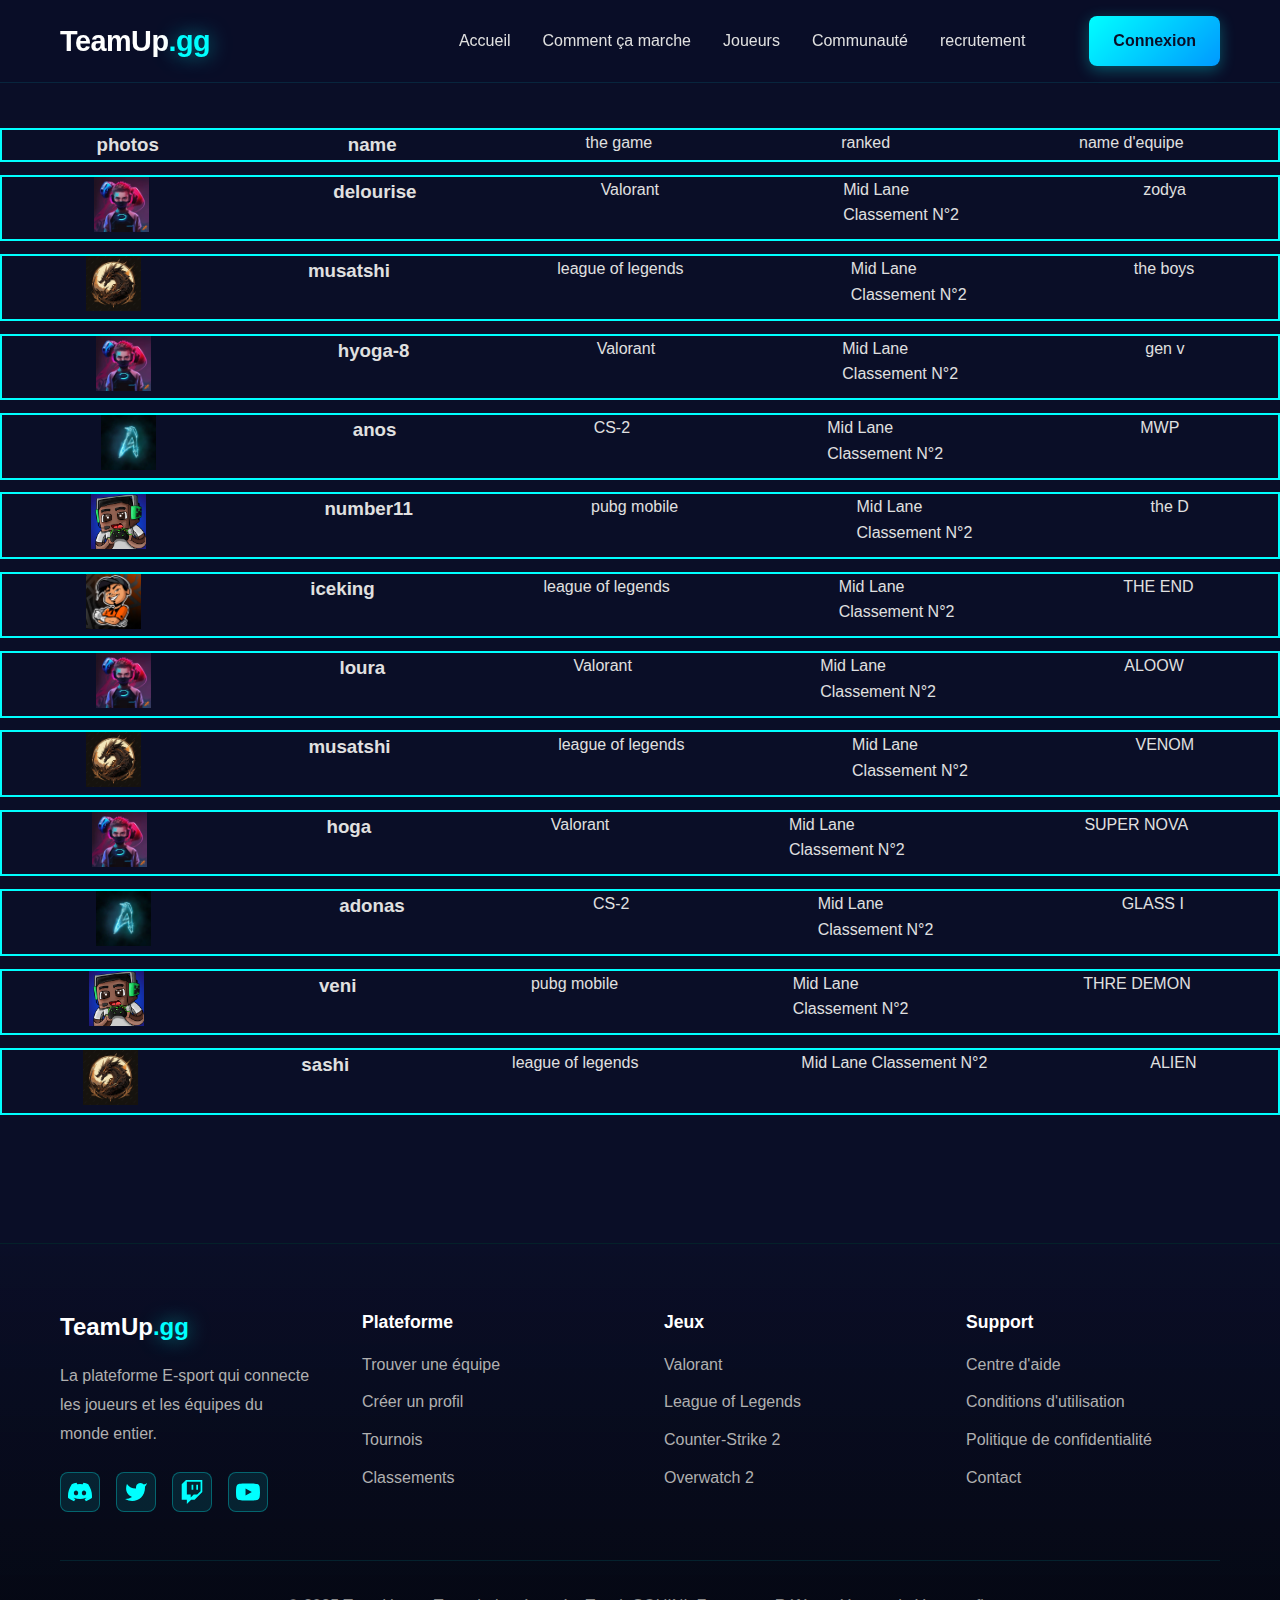
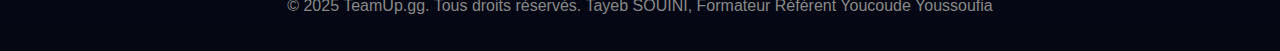
<file: joueur2.html>
<!DOCTYPE html>
<html lang="fr">
<head>
    <meta charset="UTF-8">
    <meta name="viewport" content="width=device-width, initial-scale=1.0">
    <meta name="description" content="TeamUp.gg - Plateforme E-sport pour trouver et rejoindre des équipes">
    <title>TeamUp.gg - Trouve ton équipe E-sport</title>
    <link rel="stylesheet" href="main.css">
</head>
<body>
    <header class="header">
        <div class="container">
            <div class="header-content">
                <div class="logo">
                    <span class="logo-text">TeamUp<span class="logo-accent">.gg</span></span>
                </div>
                <nav class="nav">
                    <ul class="nav-list">
                        <li><a href="index.html" class="nav-link">Accueil</a></li>
                        <li><a href="#concept" class="nav-link">Comment ça marche</a></li>
                        <li><a href="joueurs.html" class="nav-link">Joueurs</a></li>
                        <li><a href="#communaute" class="nav-link">Communauté</a></li>
                        </li><a href="recrutement.html"  class="nav-link">recrutement</a><li></li>
                        <li><a href="#" class="btn btn-primary">Connexion</a></li>
                        
                    </ul>
                </nav>
            </div>
        </div>
    </header>

<section class="profil-card-section">
     
      
         <article class="profil-card">
           
           <div class="profil-card-div">
                 <header class="profil-imag">
              <h3>photos</h3>
            </header>
                <h3 class="profil-name">name</h3>
                <span class="profil-game-5">the game </span>

                <p class="profil-rank">ranked</p>

                <div class="stat-1">
                    <p>name d'equipe
                    </p>
                </div>
              
            </div>
        </article>
   
        <article class="profil-card">
             <div class="profil-card-div">
                 <header class="profil-imag">
                <img class="" src="image/image.jpg" alt="image profil" width="55px" height="55px">
            </header>
                <h3 class="profil-name">delourise</h3>
                <span class="profil-game-1">Valorant</span>

                <p class="profil-rank"><span class="profil-rank"> Mid Lane</span> Classement N°2</p>

                <div class="stat">
                    <p>zodya</p>
                </div>
               
            </div>
        </article>

         <article class="profil-card">
            
            <div class="profil-card-div">
              <header class="profil-imag">
                <img src="image/dragon-icon-vector_665280-37660.jpg" alt="profil-image" width="55px" height="55px">
            </header>

                <h3 class="profil-name">musatshi</h3>
                <span class="profil-game-2">league of legends</span>

                <p class="profil-rank"><span class="profil-rank"> Mid Lane</span> Classement N°2</p>

                <div class="stat">
                    <p>the boys</p>
                </div>
               
            </div>
        </article>

         <article class="profil-card">
            
              <div class="profil-card-div">
                <header class="profil-imag">
                <img src="image/nini.jpg" alt="profil-imag" width="55px" height="55px">
            </header>
                <h3 class="profil-name">hyoga-8</h3>
                <span class="profil-game-3">Valorant</span>

                <p class="profil-rank"><span class="profil-rank"> Mid Lane</span> Classement N°2</p>

                <div class="stat">
                    <p>
                        gen v
                    </p>
                </div>
               
            </div>
        </article>



         <article class="profil-card">
            
             <div class="profil-card-div">
                <header class="profil-imag">
<img src="image/OIP.jpg" alt="profil-imag" width="55px" height="55px">            </header>
                <h3 class="profil-name">anos </h3>
                <span class="profil-game-4">CS-2</span>

                <p class="profil-rank"><span class="profil-rank"> Mid Lane</span> Classement N°2</p>

                <div class="stat">
                    <p>MWP </p>
                </div>
               
            </div>
        </article>

         <article class="profil-card">
           
            <div class="profil-card-div">
                 <header class="profil-imag">
              <img src="image/R.jpg" alt="profil-imag" width="55px" height="55px">
            </header>
                <h3 class="profil-name">number11</h3>
                <span class="profil-game-5">pubg mobile</span>

                <p class="profil-rank"><span class="profil-rank"> Mid Lane</span> Classement N°2</p>

                <div class="stat">
                    <p>the D </p>
                </div>
                
            </div>
        </article>

         <article class="profil-card">
           
            <div class="profil-card-div">
                 <header class="profil-imag">
               <img src="image/unnamed.jpg" alt="profil-imag" width="55px" height="55px">
            </header>
                <h3 class="profil-name">iceking</h3>
                <span class="profil-game-2">league of legends</span>

                <p class="profil-rank"><span class="profil-rank"> Mid Lane</span> Classement N°2</p>

                <div class="stat">
                    <p>THE END</p>
                </div>
              
            </div>
        </article>





          <article class="profil-card">
           
             <div class="profil-card-div">
                 <header class="profil-imag">
                <img class="" src="image/image.jpg" alt="image profil" width="55px" height="55px">
            </header>
                <h3 class="profil-name">loura</h3>
                <span class="profil-game-1">Valorant</span>

                <p class="profil-rank"><span class="profil-rank"> Mid Lane</span> Classement N°2</p>

                <div class="stat">
                    <p>ALOOW</p>
                </div>
                
            </div>
        </article>
         <article class="profil-card">
            
           <div class="profil-card-div">
              <header class="profil-imag">
                <img src="image/dragon-icon-vector_665280-37660.jpg" alt="profil-image" width="55px" height="55px">
            </header>

                <h3 class="profil-name">musatshi</h3>
                <span class="profil-game-2">league of legends</span>

                <p class="profil-rank"><span class="profil-rank"> Mid Lane</span> Classement N°2</p>

                <div class="stat">
                    <p>VENOM</p>
                </div>
               
            </div>
        </article>
         <article class="profil-card">
            
             <div class="profil-card-div">
                <header class="profil-imag">
                <img src="image/nini.jpg" alt="profil-imag" width="55px" height="55px">
            </header>
                <h3 class="profil-name">hoga</h3>
                <span class="profil-game-3">Valorant</span>

                <p class="profil-rank"><span class="profil-rank"> Mid Lane</span> Classement N°2</p>

                <div class="stat">
                    <p>SUPER NOVA</p>
                </div>
               
            </div>
        </article>



         <article class="profil-card">
            
            <div class="profil-card-div">
                <header class="profil-imag">
<img src="image/OIP.jpg" alt="profil-imag" width="55px" height="55px">            </header>
                <h3 class="profil-name">adonas </h3>
                <span class="profil-game-4">CS-2</span>

                <p class="profil-rank"><span class="profil-rank"> Mid Lane</span> Classement N°2</p>

                <div class="stat">
                    <p>GLASS I</p>
                </div>
               
            </div>
        </article>


         <article class="profil-card">
           
           <div class="profil-card-div">
                 <header class="profil-imag">
              <img src="image/R.jpg" alt="profil-imag" width="55px" height="55px">
            </header>
                <h3 class="profil-name">veni</h3>
                <span class="profil-game-5">pubg mobile</span>

                <p class="profil-rank"><span class="profil-rank"> Mid Lane</span> Classement N°2</p>

                <div class="stat">
                    <p>THRE DEMON</p>
                </div>
              
            </div>
        </article>


           <article class="profil-card">
            
            <div class="profil-card-div">
              <header class="profil-imag">
                <img src="image/dragon-icon-vector_665280-37660.jpg" alt="profil-image" width="55px" height="55px">
            </header>

                <h3 class="profil-name">sashi</h3>
                <span class="profil-game-2">league of legends</span>
        
                <p class="profil-rank"><span > Mid Lane</span> Classement N°2</p>

                <div class="stat">
                    <p>ALIEN</p>
                </div>
               
            </div>
        </article>
        
       
    </section>
    <footer class="footer">
        <div class="container">
            <div class="footer-content">
                <div class="footer-section">
                    <h4 class="footer-title">TeamUp<span class="logo-accent">.gg</span></h4>
                    <p class="footer-description">La plateforme E-sport qui connecte les joueurs et les équipes du monde entier.</p>
                    <div class="social-links">
                        <a href="#" class="social-link" aria-label="Discord">
                            <svg width="24" height="24" viewBox="0 0 24 24" fill="currentColor">
                                <path d="M20.317 4.37a19.791 19.791 0 0 0-4.885-1.515a.074.074 0 0 0-.079.037c-.21.375-.444.864-.608 1.25a18.27 18.27 0 0 0-5.487 0a12.64 12.64 0 0 0-.617-1.25a.077.077 0 0 0-.079-.037A19.736 19.736 0 0 0 3.677 4.37a.07.07 0 0 0-.032.027C.533 9.046-.32 13.58.099 18.057a.082.082 0 0 0 .031.057a19.9 19.9 0 0 0 5.993 3.03a.078.078 0 0 0 .084-.028a14.09 14.09 0 0 0 1.226-1.994a.076.076 0 0 0-.041-.106a13.107 13.107 0 0 1-1.872-.892a.077.077 0 0 1-.008-.128a10.2 10.2 0 0 0 .372-.292a.074.074 0 0 1 .077-.01c3.928 1.793 8.18 1.793 12.062 0a.074.074 0 0 1 .078.01c.12.098.246.198.373.292a.077.077 0 0 1-.006.127a12.299 12.299 0 0 1-1.873.892a.077.077 0 0 0-.041.107c.36.698.772 1.362 1.225 1.993a.076.076 0 0 0 .084.028a19.839 19.839 0 0 0 6.002-3.03a.077.077 0 0 0 .032-.054c.5-5.177-.838-9.674-3.549-13.66a.061.061 0 0 0-.031-.03zM8.02 15.33c-1.183 0-2.157-1.085-2.157-2.419c0-1.333.956-2.419 2.157-2.419c1.21 0 2.176 1.096 2.157 2.42c0 1.333-.956 2.418-2.157 2.418zm7.975 0c-1.183 0-2.157-1.085-2.157-2.419c0-1.333.955-2.419 2.157-2.419c1.21 0 2.176 1.096 2.157 2.42c0 1.333-.946 2.418-2.157 2.418z"/>
                            </svg>
                        </a>
                        <a href="#" class="social-link" aria-label="Twitter">
                            <svg width="24" height="24" viewBox="0 0 24 24" fill="currentColor">
                                <path d="M23 3a10.9 10.9 0 0 1-3.14 1.53 4.48 4.48 0 0 0-7.86 3v1A10.66 10.66 0 0 1 3 4s-4 9 5 13a11.64 11.64 0 0 1-7 2c9 5 20 0 20-11.5a4.5 4.5 0 0 0-.08-.83A7.72 7.72 0 0 0 23 3z"/>
                            </svg>
                        </a>
                        <a href="#" class="social-link" aria-label="Twitch">
                            <svg width="24" height="24" viewBox="0 0 24 24" fill="currentColor">
                                <path d="M11.571 4.714h1.715v5.143H11.57zm4.715 0H18v5.143h-1.714zM6 0L1.714 4.286v15.428h5.143V24l4.286-4.286h3.428L22.286 12V0zm14.571 11.143l-3.428 3.428h-3.429l-3 3v-3H6.857V1.714h13.714Z"/>
                            </svg>
                        </a>
                        <a href="#" class="social-link" aria-label="YouTube">
                            <svg width="24" height="24" viewBox="0 0 24 24" fill="currentColor">
                                <path d="M23.498 6.186a3.016 3.016 0 0 0-2.122-2.136C19.505 3.545 12 3.545 12 3.545s-7.505 0-9.377.505A3.017 3.017 0 0 0 .502 6.186C0 8.07 0 12 0 12s0 3.93.502 5.814a3.016 3.016 0 0 0 2.122 2.136c1.871.505 9.376.505 9.376.505s7.505 0 9.377-.505a3.015 3.015 0 0 0 2.122-2.136C24 15.93 24 12 24 12s0-3.93-.502-5.814zM9.545 15.568V8.432L15.818 12l-6.273 3.568z"/>
                            </svg>
                        </a>
                    </div>
                </div>
                <div class="footer-section">
                    <h4 class="footer-heading">Plateforme</h4>
                    <ul class="footer-links">
                        <li><a href="#">Trouver une équipe</a></li>
                        <li><a href="#">Créer un profil</a></li>
                        <li><a href="#">Tournois</a></li>
                        <li><a href="#">Classements</a></li>
                    </ul>
                </div>
                <div class="footer-section">
                    <h4 class="footer-heading">Jeux</h4>
                    <ul class="footer-links">
                        <li><a href="#">Valorant</a></li>
                        <li><a href="#">League of Legends</a></li>
                        <li><a href="#">Counter-Strike 2</a></li>
                        <li><a href="#">Overwatch 2</a></li>
                    </ul>
                </div>
                <div class="footer-section">
                    <h4 class="footer-heading">Support</h4>
                    <ul class="footer-links">
                        <li><a href="#">Centre d'aide</a></li>
                        <li><a href="#">Conditions d'utilisation</a></li>
                        <li><a href="#">Politique de confidentialité</a></li>
                        <li><a href="#">Contact</a></li>
                    </ul>
                </div>
            </div>
            <div class="footer-bottom">
                <p>&copy; 2025 TeamUp.gg. Tous droits réservés. Tayeb SOUINI, Formateur Référent Youcoude Youssoufia</p>
            </div>
        </div>
    </footer>
</body>
</html>
</file>
<file: main.css>
/* Reset and Base Styles */
* {
  margin: 0;
  padding: 0;
  box-sizing: border-box;
}

html {
  scroll-behavior: smooth;
}

body {
  font-family: "Segoe UI", Tahoma, Geneva, Verdana, sans-serif;
  background-color: #0a0e27;
  color: #e0e0e0;
  line-height: 1.6;
  overflow-x: hidden;
}

.container {
  max-width: 1200px;
  margin: 0 auto;
  padding: 0 20px;
}

/* Header */
.header {
  position: fixed;
  top: 0;
  left: 0;
  right: 0;
  background: rgba(10, 14, 39, 0.95);
  backdrop-filter: blur(10px);
  border-bottom: 1px solid rgba(0, 255, 255, 0.1);
  z-index: 1000;
  padding: 1rem 0;
}

.header-content {
  display: flex;
  justify-content: space-between;
  align-items: center;
}

.logo-text {
  font-size: 1.8rem;
  font-weight: 800;
  color: #fff;
  letter-spacing: -0.5px;
}

.logo-accent {
  color: #00ffff;
  text-shadow: 0 0 20px rgba(0, 255, 255, 0.5);
}

.nav-list {
  display: flex;
  list-style: none;
  align-items: center;
  gap: 2rem;
}

.nav-link {
  color: #e0e0e0;
  text-decoration: none;
  font-weight: 500;
  transition: color 0.3s ease;
  position: relative;
}

.nav-link::after {
  content: "";
  position: absolute;
  bottom: -5px;
  left: 0;
  width: 0;
  height: 2px;
  background: linear-gradient(90deg, #00ffff, #ff00ff);
  transition: width 0.3s ease;
}

.nav-link:hover {
  color: #00ffff;
}

.nav-link:hover::after {
  width: 100%;
}

/* Buttons */
.btn {
  display: inline-block;
  padding: 0.75rem 1.5rem;
  border-radius: 8px;
  text-decoration: none;
  font-weight: 600;
  transition: all 0.3s ease;
  border: none;
  cursor: pointer;
  font-size: 1rem;
}

.btn-primary {
  background: linear-gradient(135deg, #00ffff, #0099ff);
  color: #0a0e27;
  box-shadow: 0 4px 15px rgba(0, 255, 255, 0.3);
}

.btn-primary:hover {
  transform: translateY(-2px);
  box-shadow: 0 6px 25px rgba(0, 255, 255, 0.5);
}

.btn-secondary {
  background: transparent;
  color: #00ffff;
  border: 2px solid #00ffff;
}

.btn-secondary:hover {
  background: rgba(0, 255, 255, 0.1);
  transform: translateY(-2px);
}

.btn-large {
  padding: 1rem 2.5rem;
  font-size: 1.1rem;
}

.btn-full {
  width: 100%;
}

.btn-search {
  padding: 0.875rem 2rem;
}

/* Hero Section */
.hero {
  position: relative;
  min-height: 100vh;
  display: flex;
  align-items: center;
  padding-top: 80px;
  overflow: hidden;
}

.hero-background {
  position: absolute;
  top: 0;
  left: 0;
  right: 0;
  bottom: 0;
  background: radial-gradient(circle at 20% 50%, rgba(0, 255, 255, 0.15) 0%, transparent 50%),
    radial-gradient(circle at 80% 80%, rgba(255, 0, 255, 0.15) 0%, transparent 50%),
    linear-gradient(180deg, #0a0e27 0%, #1a1f3a 100%);
  z-index: -1;
}

.hero-background::before {
  content: "";
  position: absolute;
  top: 0;
  left: 0;
  right: 0;
  bottom: 0;
  background-image: linear-gradient(rgba(0, 255, 255, 0.03) 1px, transparent 1px),
    linear-gradient(90deg, rgba(0, 255, 255, 0.03) 1px, transparent 1px);
  background-size: 50px 50px;
}

.hero-content {
  max-width: 800px;
  text-align: center;
  margin: 0 auto;
}

.hero-title {
  font-size: 4rem;
  font-weight: 900;
  line-height: 1.1;
  margin-bottom: 1.5rem;
  background: linear-gradient(135deg, #fff, #00ffff);
  -webkit-background-clip: text;
  -webkit-text-fill-color: transparent;
  background-clip: text;
  text-shadow: 0 0 40px rgba(0, 255, 255, 0.3);
}

.hero-subtitle {
  font-size: 1.25rem;
  color: #b0b0b0;
  margin-bottom: 2.5rem;
  line-height: 1.8;
}

.hero-actions {
  display: flex;
  gap: 1.5rem;
  justify-content: center;
  flex-wrap: wrap;
}

/* Search Section */
.search-section {
  padding: 3rem 0;
  margin-top: -50px;
  position: relative;
  z-index: 10;
}

.search-card {
  background: linear-gradient(135deg, rgba(26, 31, 58, 0.9), rgba(15, 20, 40, 0.9));
  border: 1px solid rgba(0, 255, 255, 0.2);
  border-radius: 16px;
  padding: 2.5rem;
  box-shadow: 0 10px 40px rgba(0, 0, 0, 0.5);
}

.search-title {
  font-size: 1.75rem;
  font-weight: 700;
  margin-bottom: 2rem;
  text-align: center;
  color: #fff;
}

.search-form {
  display: grid;
  grid-template-columns: repeat(auto-fit, minmax(200px, 1fr));
  gap: 1.5rem;
  align-items: end;
}

.form-group {
  display: flex;
  flex-direction: column;
  gap: 0.5rem;
}

.form-group label {
  font-size: 0.9rem;
  font-weight: 600;
  color: #00ffff;
}

.form-control {
  padding: 0.875rem;
  background: rgba(10, 14, 39, 0.8);
  border: 1px solid rgba(0, 255, 255, 0.3);
  border-radius: 8px;
  color: #e0e0e0;
  font-size: 1rem;
  transition: all 0.3s ease;
}

.form-control:focus {
  outline: none;
  border-color: #00ffff;
  box-shadow: 0 0 15px rgba(0, 255, 255, 0.3);
}

.form-control option {
  background: #0a0e27;
  color: #e0e0e0;
}

/* Section Styles */
.concept-section,
.players-section,
.community-section {
  padding: 6rem 0;
}

.section-title {
  font-size: 2.5rem;
  font-weight: 800;
  text-align: center;
  margin-bottom: 3rem;
  color: #fff;
  position: relative;
}

.section-title::after {
  content: "";
  display: block;
  width: 100px;
  height: 4px;
  background: linear-gradient(90deg, #00ffff, #ff00ff);
  margin: 1rem auto 0;
  border-radius: 2px;
}

/* Concept Cards */
.concept-grid {
  display: grid;
  grid-template-columns: repeat(auto-fit, minmax(300px, 1fr));
  gap: 2rem;
}

.concept-card {
  background: linear-gradient(135deg, rgba(26, 31, 58, 0.6), rgba(15, 20, 40, 0.6));
  border: 1px solid rgba(0, 255, 255, 0.2);
  border-radius: 16px;
  padding: 2.5rem;
  text-align: center;
  transition: all 0.3s ease;
}

.concept-card:hover {
  transform: translateY(-10px);
  border-color: #00ffff;
  box-shadow: 0 15px 40px rgba(0, 255, 255, 0.2);
}

.concept-icon {
  width: 80px;
  height: 80px;
  margin: 0 auto 1.5rem;
  display: flex;
  align-items: center;
  justify-content: center;
  background: linear-gradient(135deg, rgba(0, 255, 255, 0.2), rgba(255, 0, 255, 0.2));
  border-radius: 50%;
  color: #00ffff;
}

.concept-title {
  font-size: 1.5rem;
  font-weight: 700;
  margin-bottom: 1rem;
  color: #fff;
}

.concept-description {
  color: #b0b0b0;
  line-height: 1.8;
}

/* Player Cards */
.players-grid {
  display: grid;
  grid-template-columns: repeat(auto-fill, minmax(280px, 1fr));
  gap: 2rem;
}

.player-card {
  background: linear-gradient(135deg, rgba(26, 31, 58, 0.8), rgba(15, 20, 40, 0.8));
  border: 1px solid rgba(0, 255, 255, 0.2);
  border-radius: 16px;
  padding: 1.5rem;
  transition: all 0.3s ease;
  display: flex;
  flex-direction: column;
}

.player-card:hover {
  transform: translateY(-5px);
  border-color: #00ffff;
  box-shadow: 0 10px 30px rgba(0, 255, 255, 0.2);
}

.player-header {
  position: relative;
  margin-bottom: 1rem;
}

.player-avatar {
  width: 80px;
  height: 80px;
  margin: 0 auto;
  border-radius: 50%;
  overflow: hidden;
  border: 3px solid #00ffff;
  box-shadow: 0 0 20px rgba(0, 255, 255, 0.4);
}

.player-avatar img {
  width: 100%;
  height: 100%;
  object-fit: cover;
}

.player-status {
  position: absolute;
  top: 5px;
  right: calc(50% - 45px);
  width: 16px;
  height: 16px;
  border-radius: 50%;
  border: 3px solid #0a0e27;
}

.player-status.online {
  background: #00ff00;
  box-shadow: 0 0 10px rgba(0, 255, 0, 0.6);
}

.player-status.offline {
  background: #666;
}

.player-info {
  text-align: center;
  flex-grow: 1;
}

.player-name {
  font-size: 1.25rem;
  font-weight: 700;
  margin-bottom: 0.75rem;
  color: #fff;
}

.player-game {
  margin-bottom: 0.75rem;
}

.game-badge {
  display: inline-block;
  padding: 0.25rem 0.75rem;
  border-radius: 20px;
  font-size: 0.85rem;
  font-weight: 600;
}

.game-badge.valorant {
  background: rgba(255, 70, 85, 0.2);
  color: #ff4655;
  border: 1px solid rgba(255, 70, 85, 0.4);
}

.game-badge.lol {
  background: rgba(0, 150, 255, 0.2);
  color: #0096ff;
  border: 1px solid rgba(0, 150, 255, 0.4);
}

.game-badge.cs2 {
  background: rgba(255, 165, 0, 0.2);
  color: #ffa500;
  border: 1px solid rgba(255, 165, 0, 0.4);
}

.player-details {
  display: flex;
  justify-content: center;
  gap: 1rem;
  margin-bottom: 1rem;
  font-size: 0.9rem;
}

.player-role,
.player-rank {
  color: #00ffff;
  font-weight: 600;
}

.player-bio {
  color: #b0b0b0;
  font-size: 0.9rem;
  line-height: 1.6;
  margin-bottom: 1.5rem;
}

/* Community Section */
.community-section {
  background: linear-gradient(180deg, rgba(0, 255, 255, 0.05) 0%, transparent 100%);
}

.stats-grid {
  display: grid;
  grid-template-columns: repeat(auto-fit, minmax(200px, 1fr));
  gap: 2rem;
  margin-bottom: 4rem;
}

.stat-card {
  text-align: center;
  padding: 2rem;
  background: linear-gradient(135deg, rgba(26, 31, 58, 0.6), rgba(15, 20, 40, 0.6));
  border: 1px solid rgba(0, 255, 255, 0.2);
  border-radius: 16px;
  transition: all 0.3s ease;
}

.stat-card:hover {
  transform: scale(1.05);
  border-color: #00ffff;
  box-shadow: 0 10px 30px rgba(0, 255, 255, 0.2);
}

.stat-number {
  font-size: 3rem;
  font-weight: 900;
  background: linear-gradient(135deg, #00ffff, #ff00ff);
  -webkit-background-clip: text;
  -webkit-text-fill-color: transparent;
  background-clip: text;
  margin-bottom: 0.5rem;
}

.stat-label {
  color: #b0b0b0;
  font-size: 1.1rem;
  font-weight: 600;
}

/* Testimonials */
.testimonials {
  margin-top: 4rem;
}

.testimonials-title {
  font-size: 2rem;
  font-weight: 700;
  text-align: center;
  margin-bottom: 2.5rem;
  color: #fff;
}

.testimonials-grid {
  display: grid;
  grid-template-columns: repeat(auto-fit, minmax(300px, 1fr));
  gap: 2rem;
}

.testimonial-card {
  background: linear-gradient(135deg, rgba(26, 31, 58, 0.6), rgba(15, 20, 40, 0.6));
  border: 1px solid rgba(0, 255, 255, 0.2);
  border-radius: 16px;
  padding: 2rem;
  transition: all 0.3s ease;
}

.testimonial-card:hover {
  border-color: #00ffff;
  box-shadow: 0 10px 30px rgba(0, 255, 255, 0.2);
}

.testimonial-text {
  color: #e0e0e0;
  font-style: italic;
  line-height: 1.8;
  margin-bottom: 1.5rem;
}

.testimonial-author {
  display: flex;
  flex-direction: column;
  gap: 0.25rem;
}

.testimonial-author strong {
  color: #00ffff;
  font-weight: 700;
}

.testimonial-author span {
  color: #888;
  font-size: 0.9rem;
}

/* Footer */
.footer {
  background: linear-gradient(180deg, rgba(10, 14, 39, 0.8), #050812);
  border-top: 1px solid rgba(0, 255, 255, 0.1);
  padding: 4rem 0 2rem;
  margin-top: 4rem;
}

.footer-content {
  display: grid;
  grid-template-columns: repeat(auto-fit, minmax(200px, 1fr));
  gap: 3rem;
  margin-bottom: 3rem;
}

.footer-section:first-child {
  grid-column: span 1;
}

.footer-title {
  font-size: 1.5rem;
  font-weight: 800;
  margin-bottom: 1rem;
  color: #fff;
}

.footer-description {
  color: #b0b0b0;
  line-height: 1.8;
  margin-bottom: 1.5rem;
}

.social-links {
  display: flex;
  gap: 1rem;
}

.social-link {
  width: 40px;
  height: 40px;
  display: flex;
  align-items: center;
  justify-content: center;
  background: rgba(0, 255, 255, 0.1);
  border: 1px solid rgba(0, 255, 255, 0.3);
  border-radius: 8px;
  color: #00ffff;
  transition: all 0.3s ease;
}

.social-link:hover {
  background: rgba(0, 255, 255, 0.2);
  transform: translateY(-3px);
  box-shadow: 0 5px 15px rgba(0, 255, 255, 0.3);
}

.footer-heading {
  font-size: 1.1rem;
  font-weight: 700;
  margin-bottom: 1rem;
  color: #fff;
}

.footer-links {
  list-style: none;
  display: flex;
  flex-direction: column;
  gap: 0.75rem;
}

.footer-links a {
  color: #b0b0b0;
  text-decoration: none;
  transition: color 0.3s ease;
}

.footer-links a:hover {
  color: #00ffff;
}

.footer-bottom {
  text-align: center;
  padding-top: 2rem;
  border-top: 1px solid rgba(0, 255, 255, 0.1);
  color: #888;
}

/* Responsive Design */
@media (max-width: 768px) {
  .nav-list {
    flex-direction: column;
    gap: 1rem;
  }

  .hero-title {
    font-size: 2.5rem;
  }

  .hero-subtitle {
    font-size: 1rem;
  }

  .hero-actions {
    flex-direction: column;
  }

  .search-form {
    grid-template-columns: 1fr;
  }

  .section-title {
    font-size: 2rem;
  }

  .concept-grid,
  .players-grid,
  .testimonials-grid {
    grid-template-columns: 1fr;
  }

  .stats-grid {
    grid-template-columns: repeat(2, 1fr);
  }

  .footer-content {
    grid-template-columns: 1fr;
  }
}

@media (max-width: 480px) {
  .hero-title {
    font-size: 2rem;
  }

  .btn-large {
    padding: 0.875rem 1.5rem;
    font-size: 1rem;
  }

  .stats-grid {
    grid-template-columns: 1fr;
  }
}





.profil-card-section {
  display: block;
  /* justify-content: space-around; */
  margin: 10% auto;



}

.profil-card-div {
  display: block;
  justify-content: space-around;

  margin: 1% auto;



}

.profil-card-div {
  display: flex;

  border: #00ffff 2px solid;



}

.profil-imag {
 
  padding: 0%;
}

.profil-rank {

  display: block;




}
</file>
